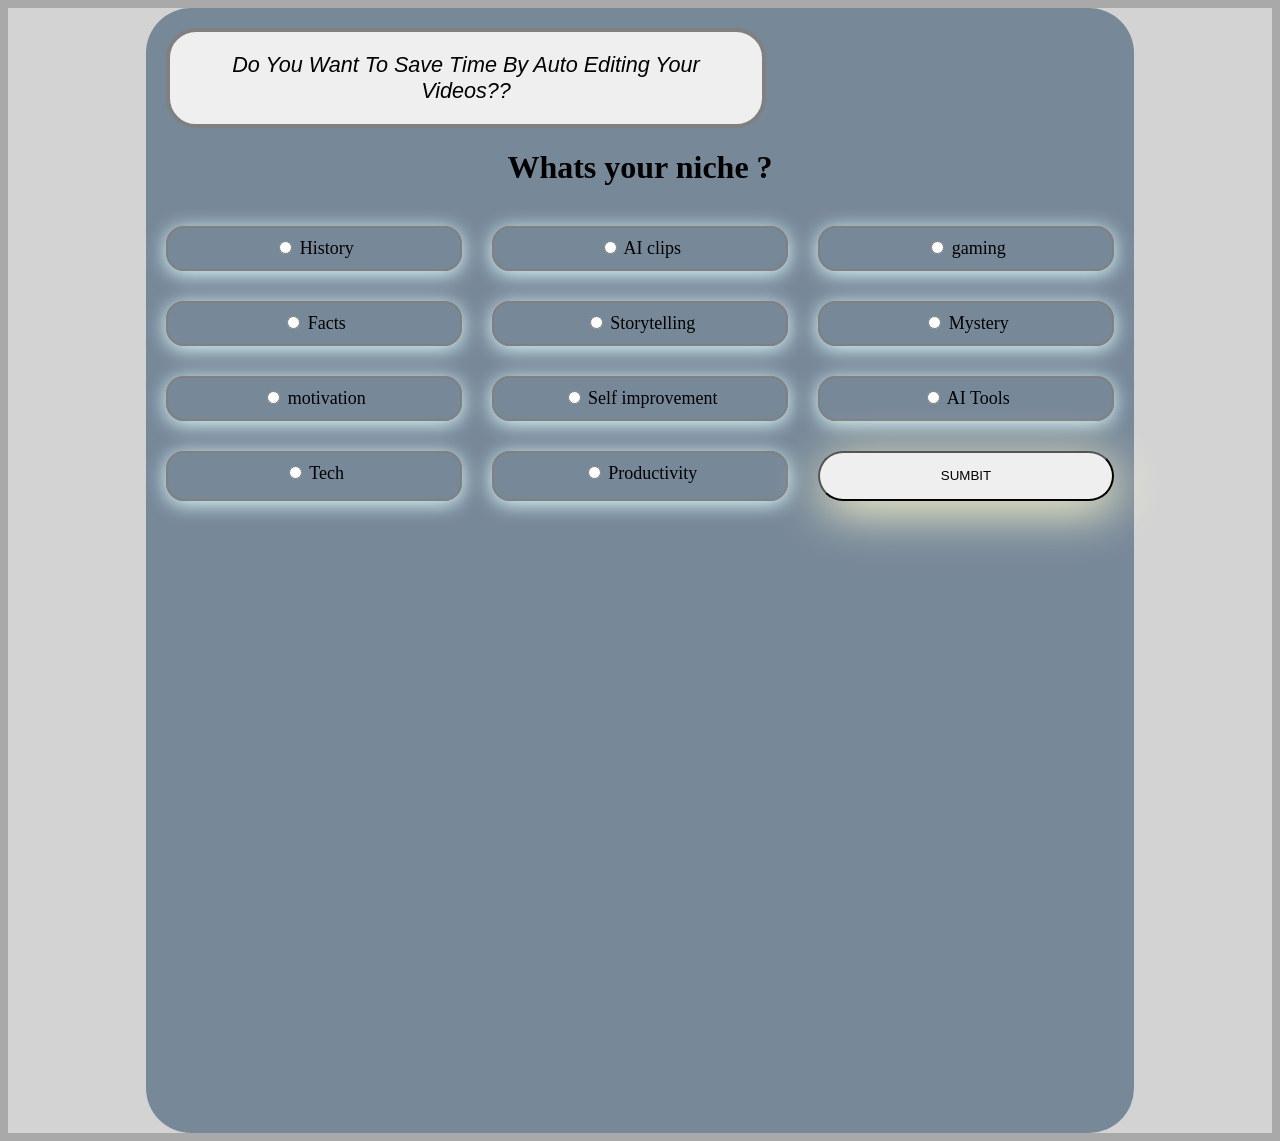
<file: templates/index.html>
<!DOCTYPE html>
    <head>
        <link rel="stylesheet" href =/static/style.css >
        <meta name="viewport" content="width=device-width, initial-scale=1.0">

    </head>

    <body id="ID-of-the-main-body">

        <div class="niche_selector">



             <div class = "card">
                 <div class = "Editor">

                    <form action = "/edit-form" id = "editing" method="post" >

                        <button type = "submit" id="for-editing-button" >Do  You Want To Save Time By Auto Editing Your Videos?? </button>

                    </form>

                </div> 


                <h1> Whats your niche ? </h1> <br>



                <form action= "/display" method="post" id="button_form">

                    <div class="box">
                        <label>
                            <input type="radio" name="niche" value="History">
                            History 
                        </label> 
                    </div>

                    <div class="box">         
                        <label>
                            <input type="radio" name="niche" value="AI clips">
                            AI clips 
                        </label> 
                    </div>
                    

                    <div class="box">
                        <label>
                            <input type="radio" name="niche" value="gaming">
                            gaming
                        </label>
                    </div>
                    

                    <div class="box">
                        <label>
                            <input type="radio" name="niche" value="Facts">
                            Facts 
                        </label>
                    </div>
                    

                    <div class="box">
                        <label>
                            <input type="radio" name="niche" value="Storytelling">
                            Storytelling
                        </label>
                    </div>
                   

                    <div class="box">
                        <label>
                            <input type="radio" name="niche" value="Mystery">
                            Mystery
                        </label>
                    </div>
                  

                    <div class="box"> 
                        <label>  
                            <input type="radio" name="niche" value="motivation">
                            motivation
                        </label>
                    </div>
                    

                    <div class="box">
                        <label>
                            <input type="radio" name="niche" value="Self improvement">
                            Self improvement
                        </label>
                    </div>
                    

                    <div class="box">
                        <label>
                            <input type="radio" name="niche" value="AI Tools">
                            AI Tools  
                        </label>
                    </div>
                  

                    <div class="box">
                        <label>
                            <input type="radio" name="niche" value="Tech">
                            Tech
                        </label>
                    </div>
              

                    <div class="box">
                        <label>
                            <input type="radio" name="niche" value="Productivity">
                            Productivity
                        </label>
                    </div>

              
                    <button id="sumbitBtn" type="submit"> SUMBIT </button>

                    <script>
                        const form = document.getElementById("button_form")
                        const button = document.getElementById("sumbitBtn")

                        function form_listner(){
                            button.disabled = true
                            button.innerText = "Loading..."
                        }

                        form.addEventListener("submit", form_listner)
                        button.disabled = false


                    </script>
                </form>
            </div>
        </div>
    </body>
</html>
</file>
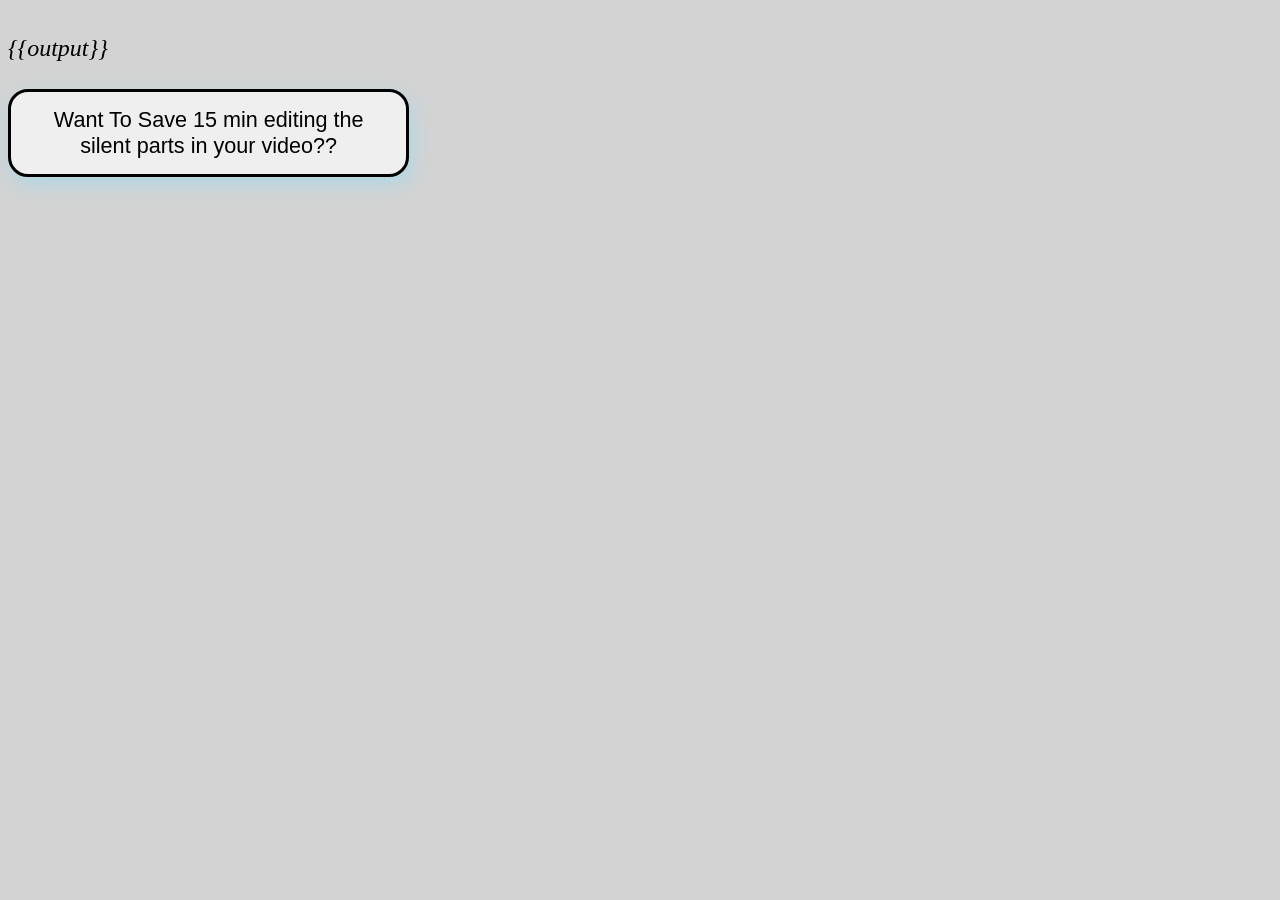
<file: templates/display.html>
<!DOCTYPE html>
<html>
<head>
    <link rel="stylesheet" href =/static/style.css >
    <meta name="viewport" content="width=device-width, initial-scale=1.0">
    
</head>
    <body id="ID-of-the-output-body-tag">

        <div class ="output">
            {{output}}

        </div>

        <div class="url">

            <form action = "/edit-form" method="post">
                <button type="submit" id="button-for-auto-redirecting"> Want To Save 15 min editing the silent parts in your video?? </button>

            </form>
        </div>


    </body>
</html>
</file>
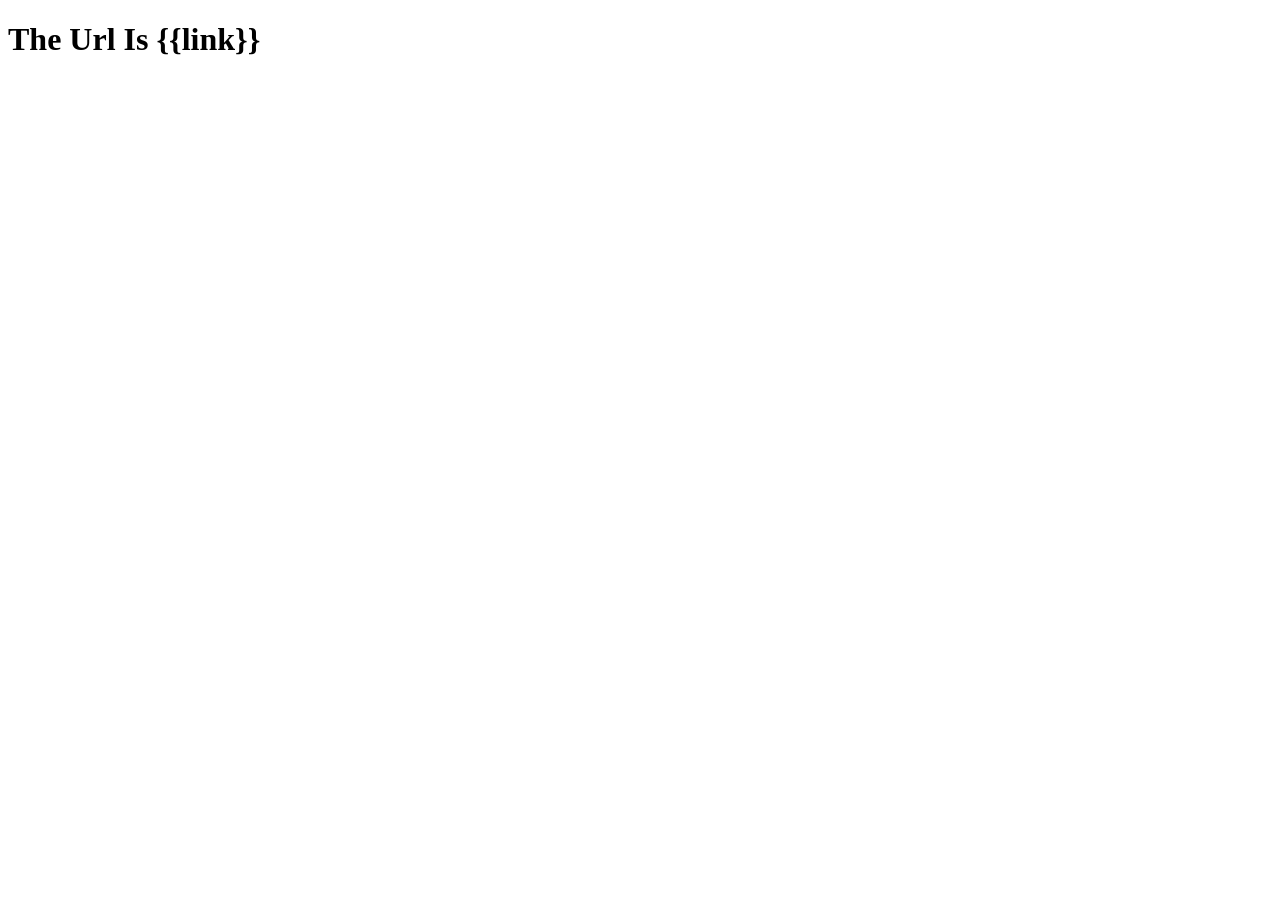
<file: templates/download.html>
<!DOCTYPE html>

<head>
    <meta name="viewport" content="width=device-width, initial-scale=1.0">
</head>

<body>
    <div>
        <h1>
            The Url Is {{link}}
        </h1>
    </div>
</body>

</html>
</file>
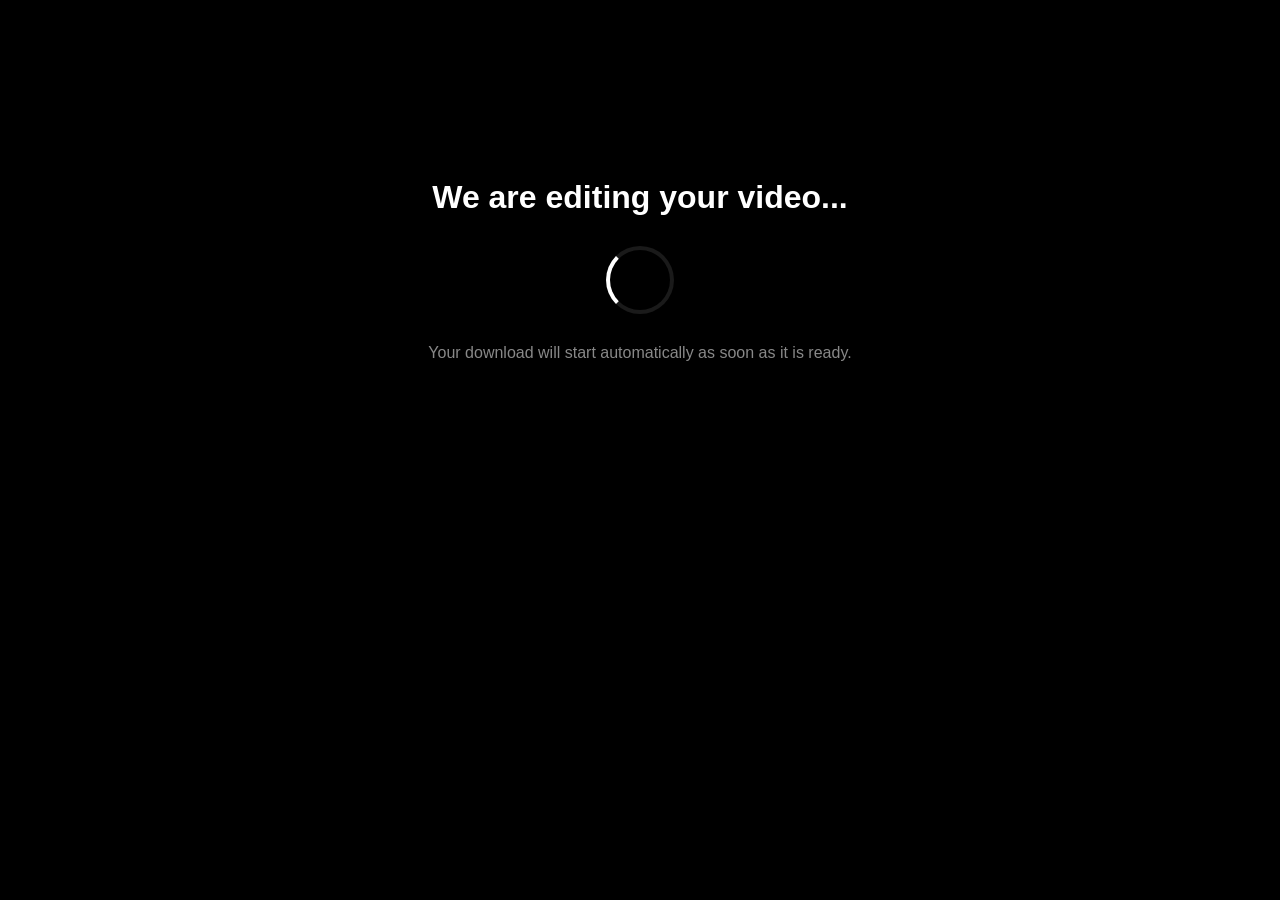
<file: templates/progress.html>
<!DOCTYPE html>
<html lang="en">
<head>
    <meta charset="UTF-8">
    <title>Creating Magic</title>
    
    <!-- This tells the browser to try downloading the video every 6 seconds -->
    <meta http-equiv="refresh" content="6;url=/download/{{ video_id }}">
    
    <style>
        body { 
            font-family: -apple-system, BlinkMacSystemFont, "Segoe UI", sans-serif; 
            background: #000; 
            color: #fff; 
            text-align: center; 
            padding-top: 150px; 
        }
        .spinner {
            border: 4px solid rgba(255,255,255,0.1);
            width: 60px;
            height: 60px;
            border-radius: 50%;
            border-left-color: #fff;
            animation: spin 1s linear infinite;
            margin: 30px auto;
        }
        
        @keyframes spin { 0% { transform: rotate(0deg); } 100% { transform: rotate(360deg); } }
    </style>
</head>
<body>

    <h1>We are editing your video...</h1>
    <div class="spinner"></div>
    <p style="color: #888;">Your download will start automatically as soon as it is ready.</p>

</body>
</html>
</file>
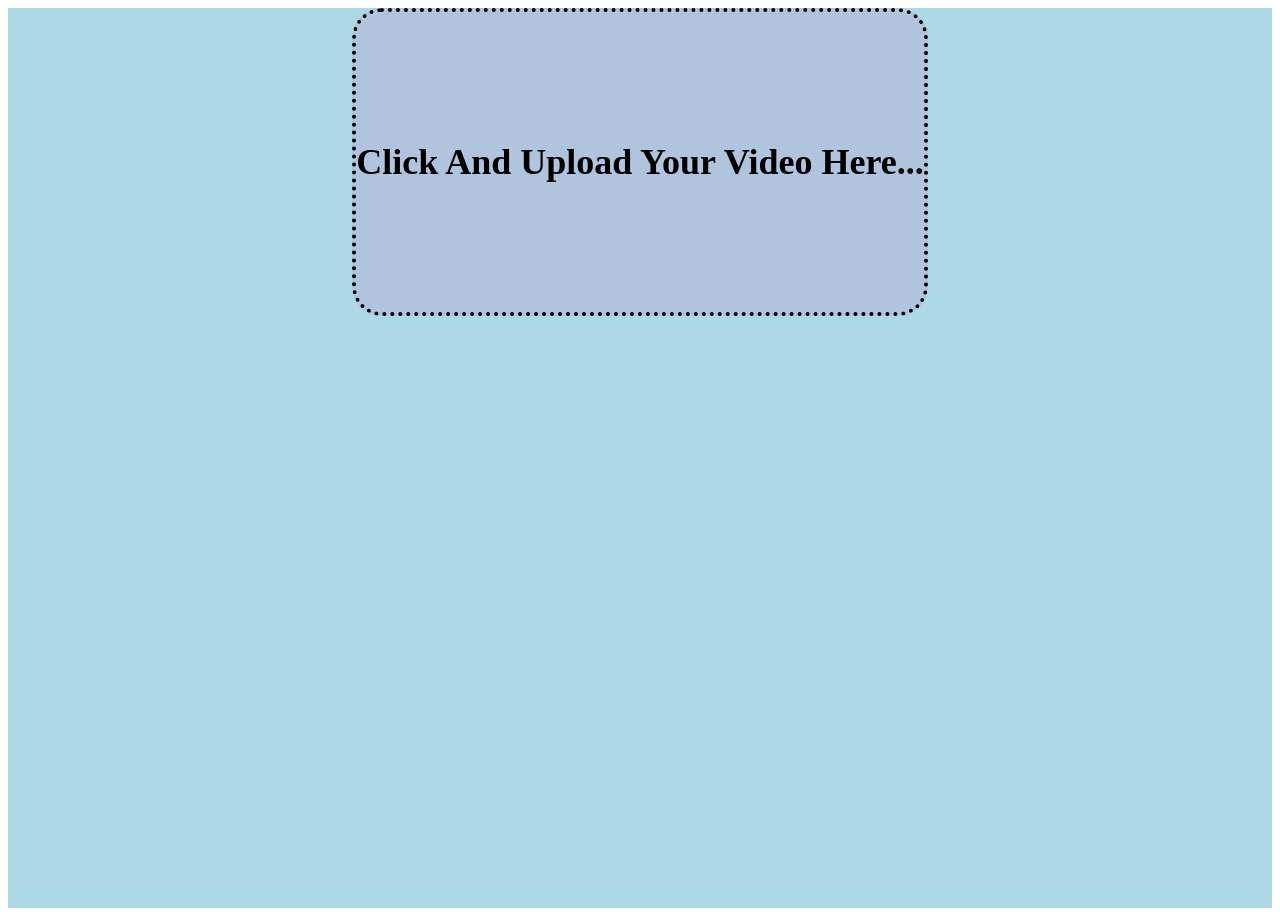
<file: templates/video-edit.html>
<!DOCTYPE html>

<head>
    <link rel="stylesheet" href = "/static/style.css">
    <meta name="viewport" content="width=device-width, initial-scale=1.0">

</head>

<body>

    <div class="video-editor">

            <form action="/upload" method="post" enctype="multipart/form-data" id="upload-form">
            
                <label for="video-upload" class="Upload-box"> <!-- for connects this label to the input with id="video-upload"  -->

                    <h1 id="Text"> Click And Upload Your Video Here... </h1>
                    
                </label>

                <input type="file" name="file" id="video-upload" style= "display: none;">


                <script>

                    const form = document.getElementById("upload-form");
                    
                    const file_input = document.getElementById("video-upload");

                    const display_text = document.getElementById("Text");

                    const upload_box = document.querySelector(".Upload-box");

                    file_input.addEventListener("change", function() {
                        if (file_input.files.length > 0) {
                            // Insanely simple. We just change the copy, keeping your exact CSS intact.
                            display_text.innerText = " Uploading your video... ";
                            
                            // Push it to the server
                            form.submit();

                            upload_box.style.opacity = "0.5";
                            upload_box.style.cursor = "not-allowed";

                        }
                    });

                </script>


            </form>



        </div>
    </div>


</body>
</html>
</file>
<file: static/style.css>
.output{ /*The div that gives the ideas --display.html  */

    white-space: pre-line;
    font-style: italic;
    font-size:x-large;

}
 
.niche_selector{  /* used for centering the main box -- index.html */

    height: 125vh;
    background-color:lightgray;
    display: flex;
    justify-content: center;
    text-align: center;

} 

.card{ /* The main Box -- index.html   */
    border-radius: 45px;
    width:350px;
    background-color:lightslategray;
    padding : 20px;
    width:75%;

}

form{

    border-radius: 25px;
    font-size: large;
    display: grid;
    grid-template-columns:repeat(3, 1fr);
    gap:30px;
}


.box{
    border: 2px solid gray;
    border-radius: 18px;
    padding: 10px;
    box-shadow: 0px  3px 20px lightcyan ;
    transition: box-shadow 0.3s ease-in;

}

input{
    border-radius: 999px;
}

.box:hover{
    box-shadow: 4px 8px 30px cornflowerblue;
}


#sumbitBtn{
    border-radius: 50px;
    box-shadow: 4px 10px 50px lemonchiffon;
    height: 50px;
}

#ID-of-the-main-body{
    background-color: darkgray; 
}


#ID-of-the-output-body-tag{
    background-color: lightgray;
}

.url{
    background-color: lightgray;
}

#button-for-auto-redirecting{
    font-size: larger;

    width: 100%;
    border-radius: 20px;
    box-shadow: 3px 7px 20px lightblue;
    padding: 15px;
    border: solid, black 3px;
}

 
.video-editor{ /* The Actual div that lets the user Upload their Video file --Video-edit.html */
    height: 100vh; 
    display: flex; 
    text-align: center;
    justify-content: center;
    background-color: lightblue;
}

#for-editing-button{

    border-radius: 30px;
    padding: 20px;
    font-style: italic;
    width: 600px;
    font-size: larger;
    border: solid 4px gray;

}

#upload-form{
    background-color: lightblue ;
    display: flex;
    text-align: center;
}

.Upload-box{
    display: flex;
    flex-direction: column;
    justify-content:  center;
    
    cursor: pointer; 

    background-color: lightsteelblue;
    height: 300px;
    width: max-content;
    border: dotted black 4px;
    border-radius: 30px;
    
}

.progressing{
    background-color: lightgoldenrodyellow;
}

#Loading_TEXT{
    font-size: larger;
    font-style: italic;
    
}


@media (max-width: 600px){

    #TXT{

        font-size: xx-large;
    }
    .niche_selector{

    height: 100%;
    background-color:darkgrey;
    display: flex;
    flex-direction: column;
    }

    form{

    border-radius: 25px;
    box-shadow: 0 8px 25px lightcyan;
    font-size: x-large;
    display: flex;
    flex-direction: column;
    }

    .output{
    white-space: pre-line;
    font-style: italic;
    font-size: 50px ;
    }

    #for-editing-button {

        display: flex; 
        width: 100%;
        
        border-radius: 20px;
        padding: 16px;
        font-size: x-large;
        line-height: 1.4;
        

        text-align: center;

    }

    .Upload-box{
    display: flex;
    flex-direction: column;
    justify-content:  center;
    padding: 20px;
    
    cursor: pointer; 

    background-color: lightsteelblue;
    height: 200px;
    width: 300px;
    border: dotted black 4px;
    border-radius: 30px;
    
    }


}
</file>
